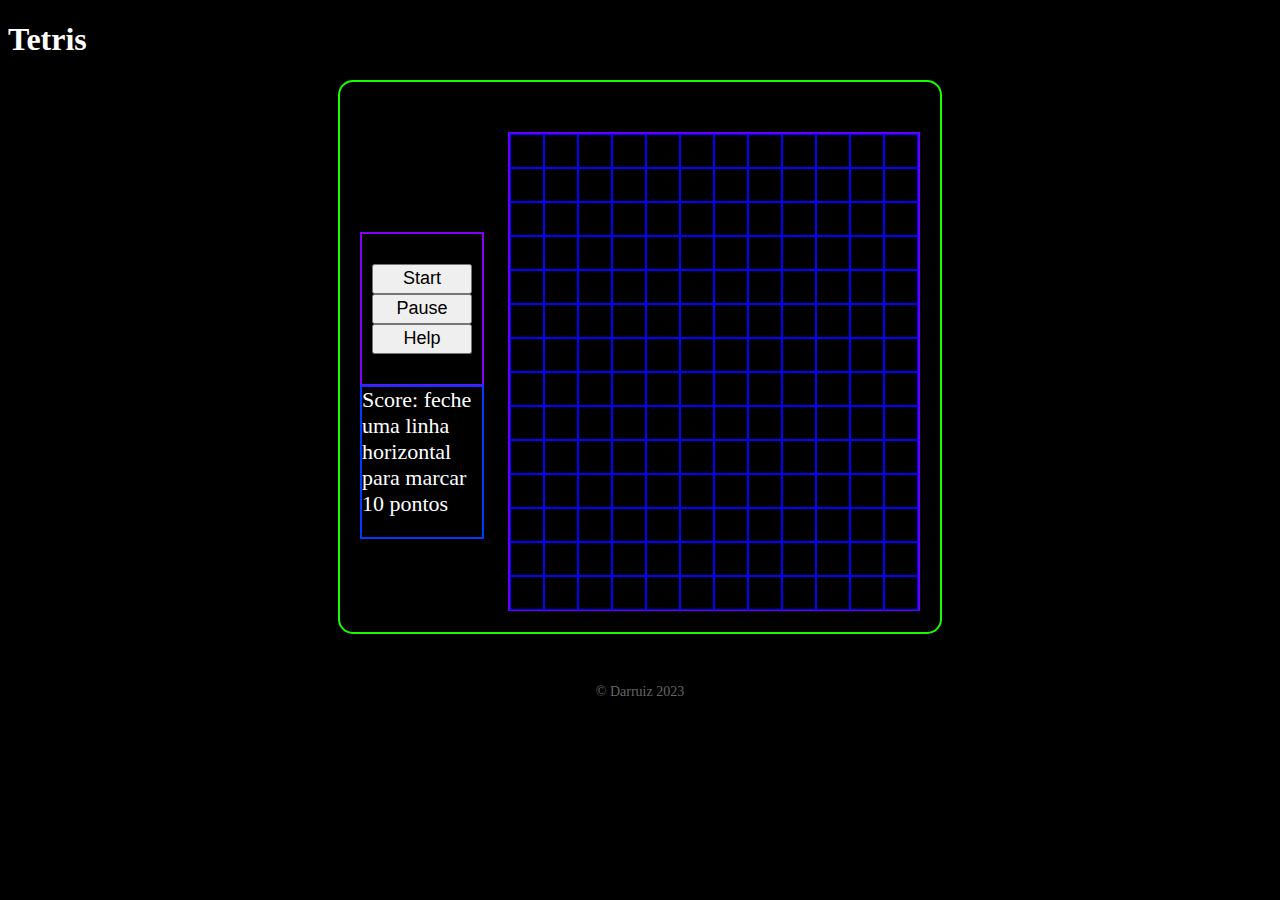
<file: index.html>
<!DOCTYPE html>
<html>
<head>
  <link rel="stylesheet" type="text/css" href="Tetris.css">
</head>
<body onload = "buildMap()">
  <script type="text/javascript" src="Tetris.js" ></script>
<h1 class="ww">Tetris</h1>
<div id="outer">
  
  <div id="playconsole">
  </div>
  <div id="next">
    <button id = 'start' onclick="start()" id='start'>Start</button>
    <button id  = "pause" onclick="pause()">Pause</button>
    <button id = 'help' onclick="help()">Help</button>
  </div>
  <div id="score1" class="ww">
   Score: feche uma linha horizontal para marcar 10 pontos
  </div>
</div>



<footer>&copy; Darruiz 2023</footer>
</from>
</body>

</html>
</file>
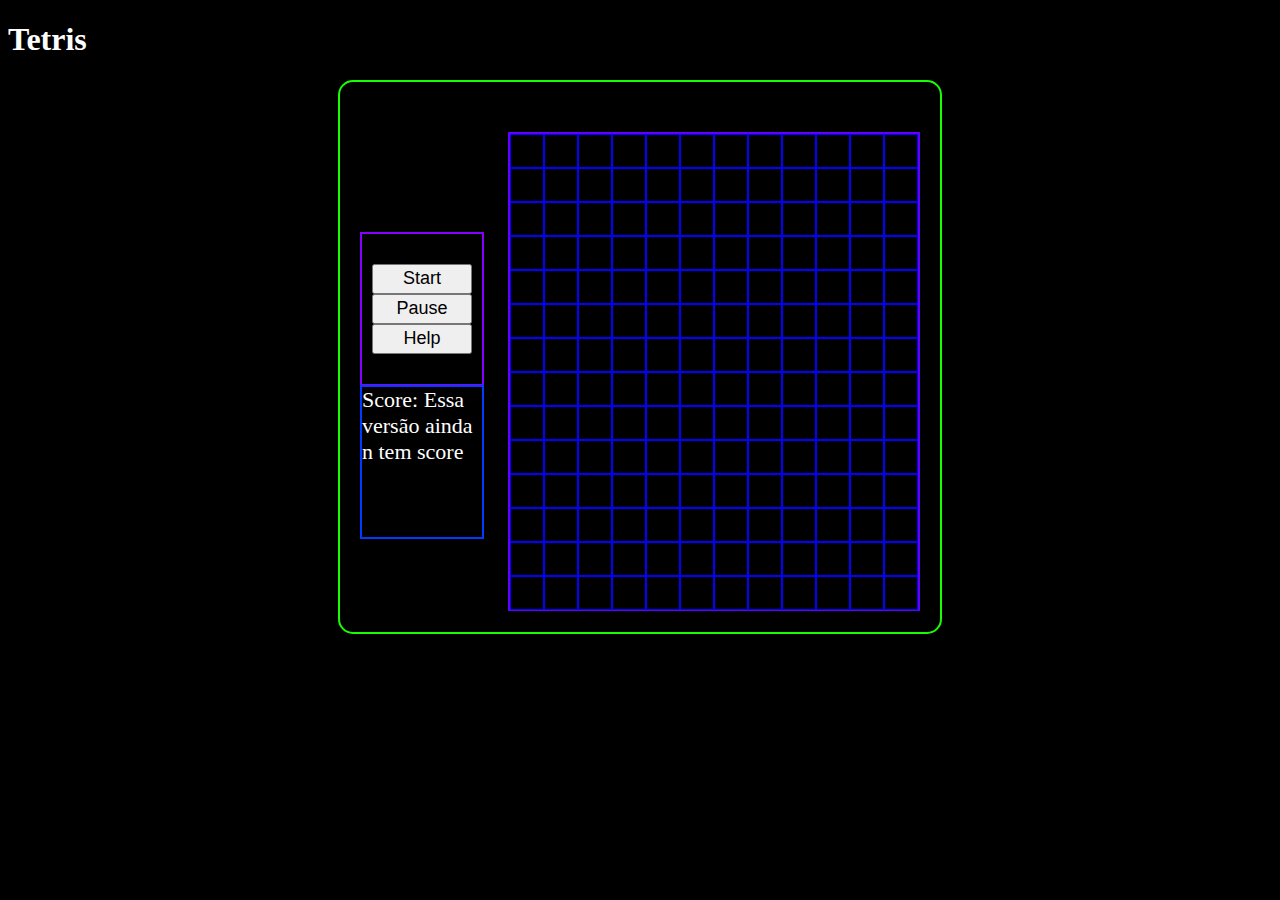
<file: Tetris.html>
<!DOCTYPE html>
<html>
<head>
  <link rel="stylesheet" type="text/css" href="Tetris.css">
</head>
<body onload = "buildMap()">
  <script type="text/javascript" src="Tetris.js" ></script>
<h1 class="ww">Tetris</h1>
<div id="outer">
  
  <div id="playconsole">
  </div>
  <div id="next">
    <button id = 'start' onclick="start()" id='start'>Start</button>
    <button id  = "pause" onclick="pause()">Pause</button>
    <button id = 'help' onclick="help()">Help</button>
  </div>
  <div id="score1" class="ww">
   Score: Essa versão ainda n tem score 
  </div>
</div>

</from>
</body>

</html>
</file>
<file: Tetris.css>
html {
	background-color: black;
}

.ww {
	color: white;
}

#outer{
	height: 550px;
	width: 600px;
	border: 2px rgb(21, 255, 0) solid;
	margin: auto;
	border-radius: 15px;
}
#playconsole{
	height: 475px;
	width: 408px;
	border: 2px rgb(98, 0, 255) solid;
	float: right;
	position: relative;
	right: 20px;
	top:50px;
}
#next{
	height: 150px;
	width: 120px;
	border: 2px rgb(132, 0, 255) solid;
	float: left;
	position: relative;
	left: 20px;
	top: 150px;
}
#score1{
	height: 150px;
	width: 120px;
	border: 2px rgb(0, 60, 255) solid;
	float: left;
	position: relative;
	left: 20px;
	top: 149px;
	font-size: 22px;
}
.blkElement{
	height: 32px;
	width: 32px;
	border: 1px rgb(4, 0, 255) solid;
	float:left;
	font-size: 8px;
}
div{
	font-size: 15px;
}
button{
	float: left;
	clear:both;
	position: relative;
	top:30px;
	left:10px;
	width: 100px;
	height: 30px;
	font-size: 18px;
}

#score2{
	font-size: 20px;
} 

footer {
    margin-top: 50px;
    font-size: 14px;
    color: #666;
    text-align: center;
}
</file>
